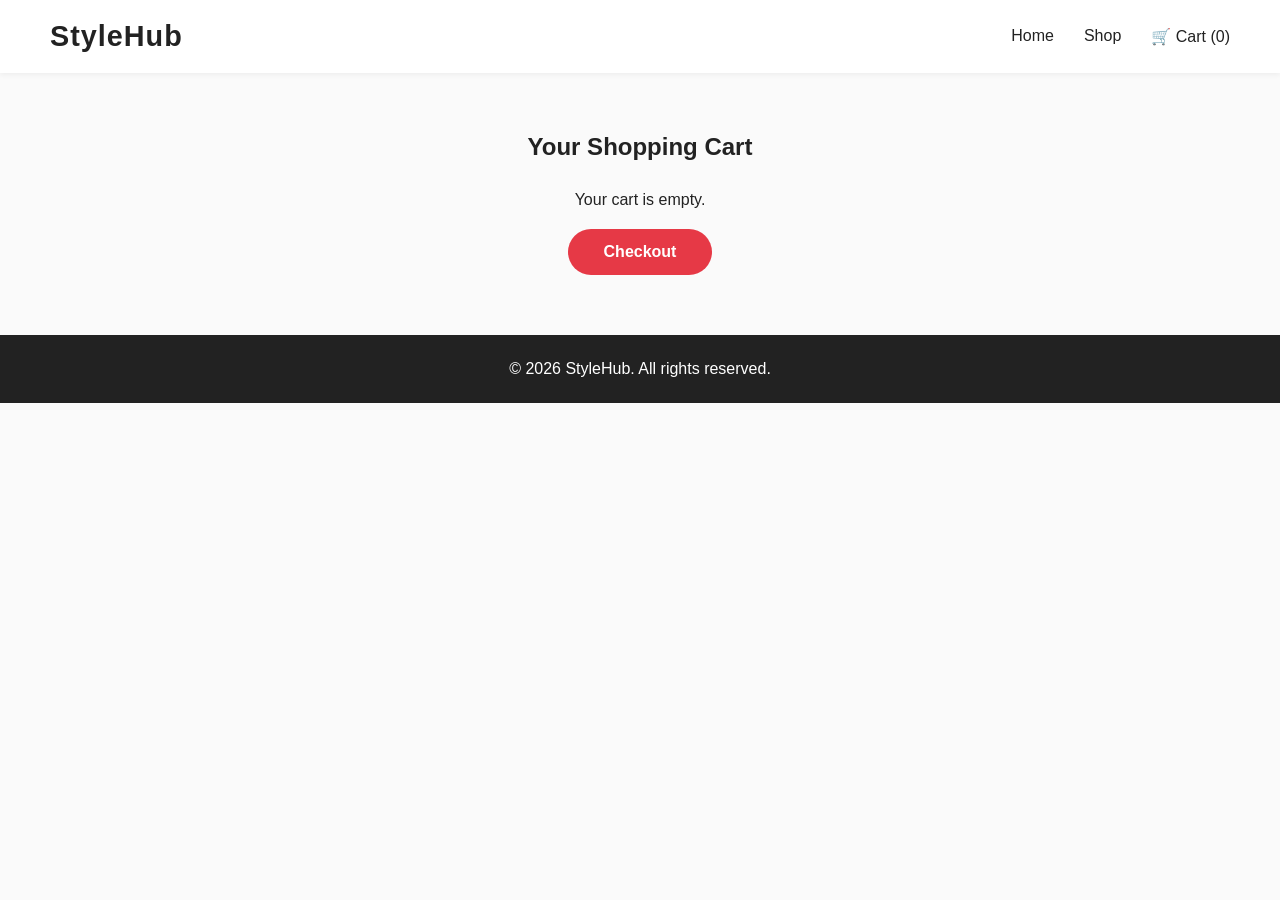
<file: cart.html>
<!DOCTYPE html>
<html lang="en">
<head>
  <meta charset="UTF-8" />
  <meta name="viewport" content="width=device-width, initial-scale=1.0" />
  <title>Your Cart — StyleHub</title>
  <link rel="stylesheet" href="styles.css" />
</head>
<body>
  <header>
    <nav class="navbar">
      <h1 class="logo">StyleHub</h1>
      <ul class="nav-links">
        <li><a href="index.html">Home</a></li>
        <li><a href="index.html#shop">Shop</a></li>
        <li><a href="cart.html">🛒 Cart (<span id="cart-count">0</span>)</a></li>
      </ul>
    </nav>
  </header>

  <div class="cart-container">
    <h2 style="text-align:center; margin-bottom:30px;">Your Shopping Cart</h2>
    <div id="cart-items"></div>
    <div class="cart-total" id="cart-total"></div>
    <div style="text-align:center;">
      <button class="btn" onclick="checkout()">Checkout</button>
    </div>
  </div>

  <footer>
    <p>&copy; 2026 StyleHub. All rights reserved.</p>
  </footer>

  <script src="script.js"></script>
</body>
</html>
</file>
<file: styles.css>
* {
  margin: 0;
  padding: 0;
  box-sizing: border-box;
  font-family: 'Helvetica Neue', Arial, sans-serif;
}

body {
  background-color: #fafafa;
  color: #222;
}

/* NAVBAR */
.navbar {
  display: flex;
  justify-content: space-between;
  align-items: center;
  padding: 20px 50px;
  background: #fff;
  box-shadow: 0 2px 5px rgba(0,0,0,0.05);
  position: sticky;
  top: 0;
  z-index: 100;
}

.logo {
  font-size: 1.8rem;
  font-weight: bold;
  letter-spacing: 1px;
}

.nav-links {
  display: flex;
  list-style: none;
  gap: 30px;
}

.nav-links a {
  text-decoration: none;
  color: #222;
  font-weight: 500;
  transition: color 0.3s;
}

.nav-links a:hover {
  color: #e63946;
}

/* HERO */
.hero {
  height: 70vh;
  background: linear-gradient(rgba(0,0,0,0.4), rgba(0,0,0,0.4)),
              url('https://images.unsplash.com/photo-1483985988355-763728e1935b?w=1600') center/cover;
  display: flex;
  align-items: center;
  justify-content: center;
  color: white;
  text-align: center;
}

.hero h2 {
  font-size: 3.5rem;
  margin-bottom: 15px;
}

.hero p {
  font-size: 1.3rem;
  margin-bottom: 25px;
}

.btn {
  background: #e63946;
  color: white;
  padding: 14px 36px;
  text-decoration: none;
  border-radius: 30px;
  font-weight: bold;
  transition: background 0.3s;
  border: none;
  cursor: pointer;
  font-size: 1rem;
}

.btn:hover {
  background: #c92836;
}

/* PRODUCTS */
.section-title {
  text-align: center;
  font-size: 2.2rem;
  margin: 60px 0 40px;
}

.product-grid {
  display: grid;
  grid-template-columns: repeat(auto-fit, minmax(250px, 1fr));
  gap: 30px;
  padding: 0 50px 60px;
}

.product-card {
  background: white;
  border-radius: 10px;
  overflow: hidden;
  box-shadow: 0 2px 10px rgba(0,0,0,0.08);
  transition: transform 0.3s;
  text-align: center;
  padding-bottom: 20px;
}

.product-card:hover {
  transform: translateY(-5px);
}

.product-card img {
  width: 100%;
  height: 300px;
  object-fit: cover;
}

.product-card h3 {
  margin: 15px 0 5px;
  font-size: 1.2rem;
}

.product-card .price {
  color: #e63946;
  font-weight: bold;
  font-size: 1.1rem;
  margin-bottom: 15px;
}

.product-card select {
  padding: 6px;
  margin-bottom: 10px;
  border-radius: 5px;
  border: 1px solid #ddd;
}

/* ABOUT */
.about {
  text-align: center;
  padding: 60px 50px;
  background: #fff;
}

.about h2 {
  font-size: 2rem;
  margin-bottom: 20px;
}

.about p {
  max-width: 700px;
  margin: 0 auto;
  line-height: 1.6;
  color: #555;
}

/* FOOTER */
footer {
  background: #222;
  color: white;
  text-align: center;
  padding: 25px;
  margin-top: 40px;
}

/* CART PAGE */
.cart-container {
  max-width: 800px;
  margin: 40px auto;
  padding: 20px;
}

.cart-item {
  display: flex;
  align-items: center;
  background: white;
  padding: 15px;
  margin-bottom: 15px;
  border-radius: 8px;
  box-shadow: 0 2px 5px rgba(0,0,0,0.05);
}

.cart-item img {
  width: 80px;
  height: 80px;
  object-fit: cover;
  border-radius: 5px;
  margin-right: 20px;
}

.cart-item-info {
  flex: 1;
}

.cart-total {
  text-align: right;
  font-size: 1.5rem;
  font-weight: bold;
  margin: 20px 0;
}

.remove-btn {
  background: #e63946;
  color: white;
  border: none;
  padding: 8px 15px;
  border-radius: 5px;
  cursor: pointer;
}

/* RESPONSIVE */
@media (max-width: 768px) {
  .navbar { flex-direction: column; gap: 15px; padding: 15px; }
  .nav-links { gap: 15px; }
  .hero h2 { font-size: 2.2rem; }
  .product-grid { padding: 0 20px 40px; }
}
</file>
